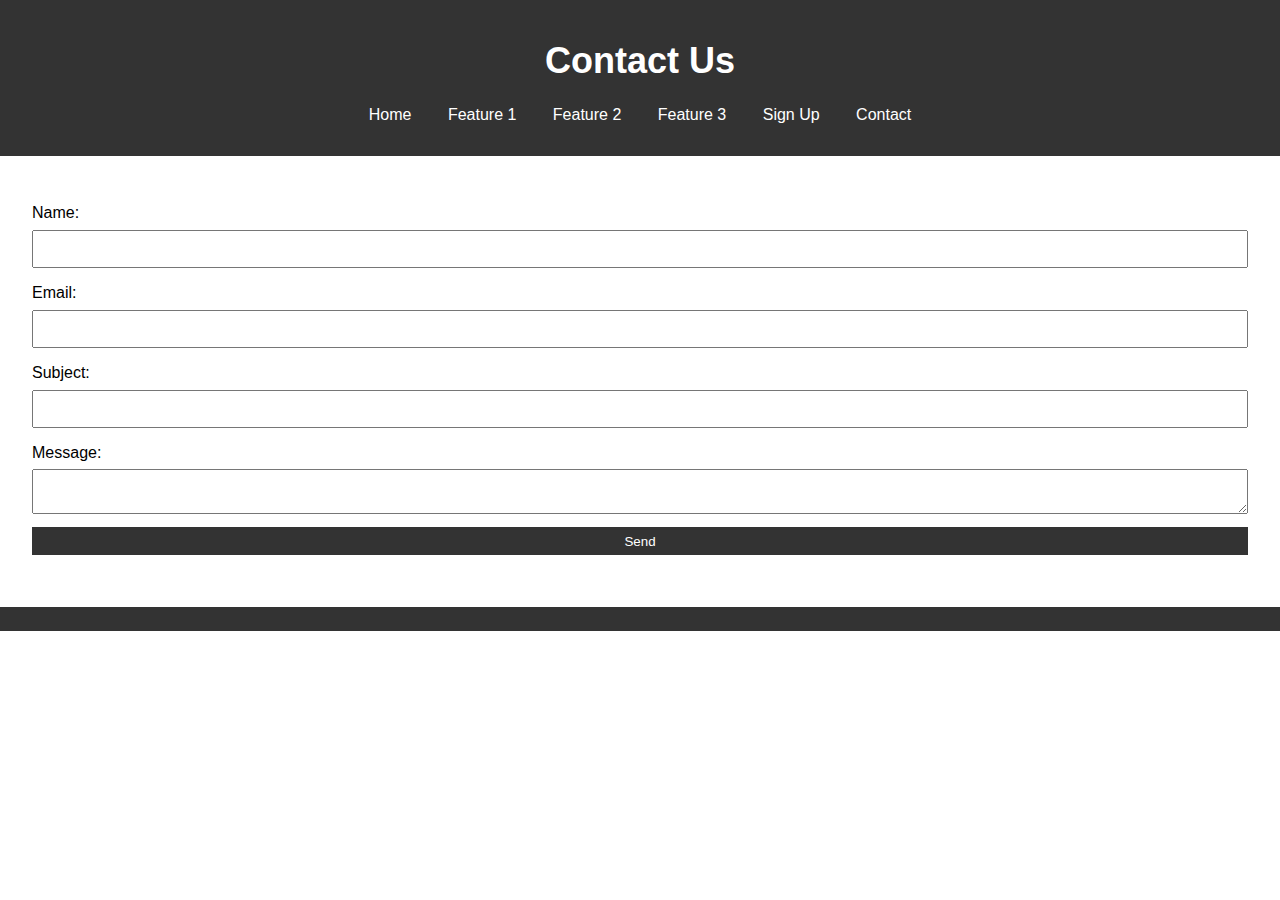
<file: html/contact.html>
<!DOCTYPE html>
<html lang="en">
<head>
    <meta charset="UTF-8">
    <meta name="viewport" content="width=device-width, initial-scale=1.0">
    <title>Contact Us</title>
    <link rel="stylesheet" href="../css/styles.css">
</head>
<body>
    <header>
        <h1>Contact Us</h1>
        <nav>
            <ul>
                <li><a href="index.html">Home</a></li>
                <li><a href="feature1.html">Feature 1</a></li>
                <li><a href="feature2.html">Feature 2</a></li>
                <li><a href="feature3.html">Feature 3</a></li>
                <li><a href="signup.html">Sign Up</a></li>
                <li><a href="contact.html">Contact</a></li>
            </ul>
        </nav>
    </header>
    <main>
        <section>
            <form>
                <label for="name">Name:</label>
                <input type="text" id="name" name="name" required>
                <label for="email">Email:</label>
                <input type="email" id="email" name="email" required>
                <label for="subject">Subject:</label>
                <input type="text" id="subject" name="subject" required>
                <label for="message">Message:</label>
                <textarea id="message" name="message" required></textarea>
                <button type="submit">Send</button>
            </form>
        </section>
    </main>
    <footer>
        <p>© 2024 Your Company</p>
    </footer>
</body>
</html>
</file>
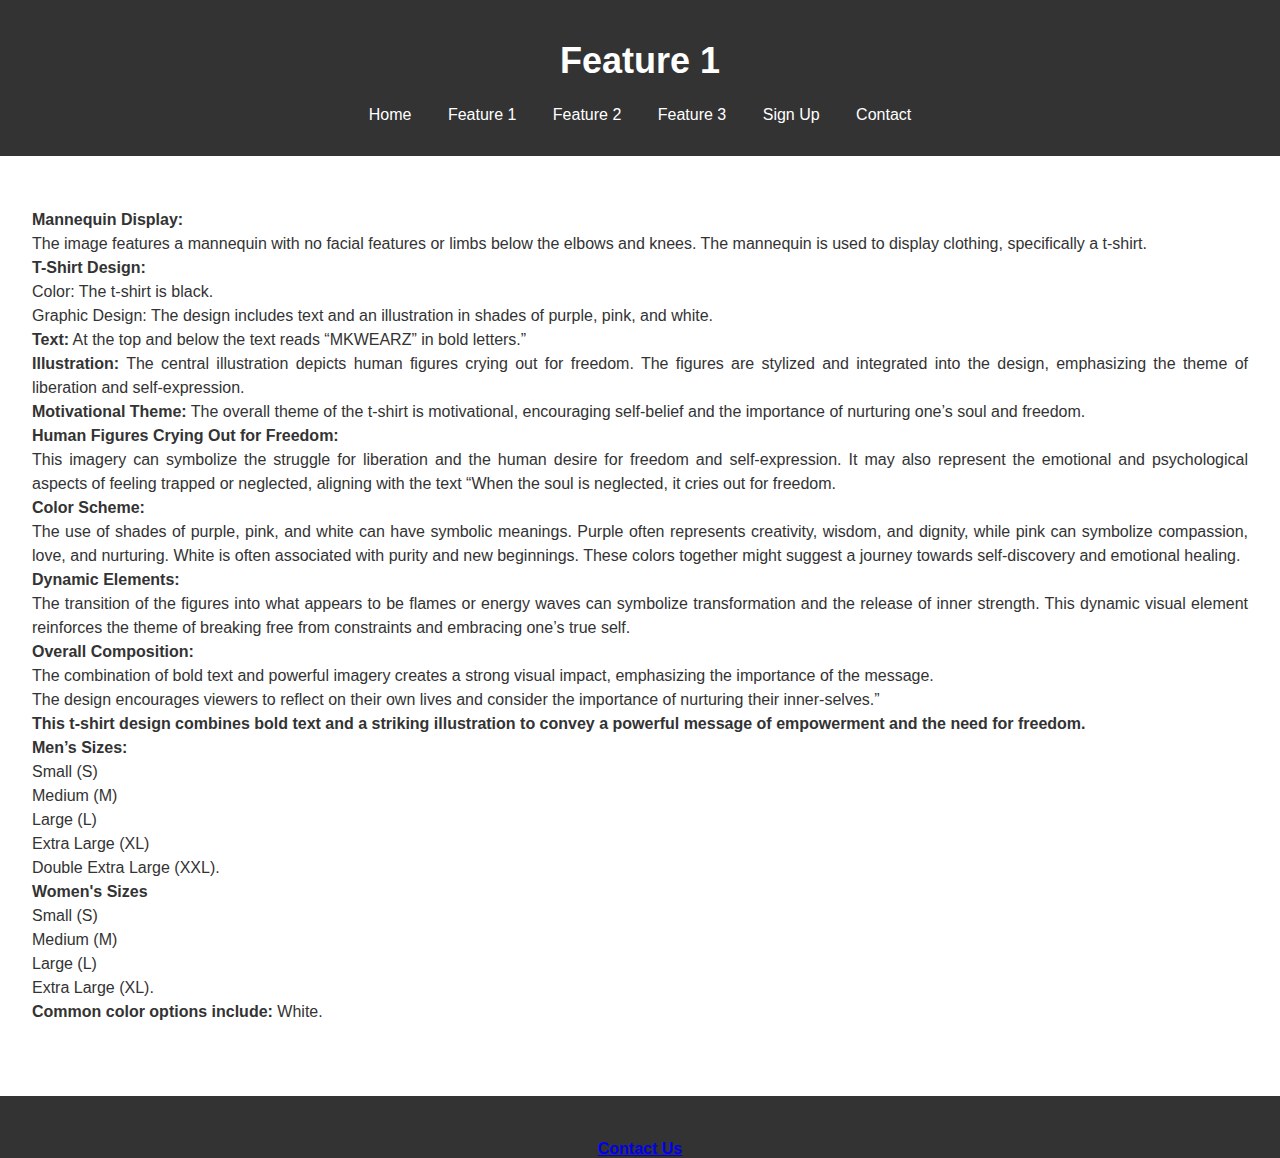
<file: html/feature1.html>
<!DOCTYPE html>
<html lang="en">
<head>
    <meta charset="UTF-8">
    <meta name="viewport" content="width=device-width, initial-scale=1.0">
    <title>Feature 1</title>
    <link rel="stylesheet" href="../css/styles.css">
    <link rel="stylesheet" href="../js/script.js">
</head>
<body>
 <header>
        <h1 style="font-size: 36px;">Feature 1</h1>
        <nav>
            <ul>
                <li><a href="index.html">Home</a></li>
                <li><a href="feature1.html">Feature 1</a></li>
                <li><a href="feature2.html">Feature 2</a></li>
                <li><a href="feature3.html">Feature 3</a></li>
                <li><a href="signup.html">Sign Up</a></li>
                <li><a href="contact.html">Contact</a></li>
            </ul>
        </nav>
    </header>
    <main>
        <section>
            <p style="font-size: 16px;"><b>Mannequin Display:</b>
                <br>The image features a mannequin with no facial features or limbs below the elbows and knees.
                The mannequin is used to display clothing, specifically a t-shirt.
                <br><b>T-Shirt Design:</b>
                <br>Color: The t-shirt is black.
                <br>Graphic Design: The design includes text and an illustration in shades of purple, pink, and white.
                <br><b>Text:</b> At the top and below the text reads “MKWEARZ” in bold letters.”
               <br><b>Illustration:</b> The central illustration depicts human figures crying out for freedom.
                The figures are stylized and integrated into the design, 
                emphasizing the theme of liberation and self-expression.
                <br><b>Motivational Theme:</b> The overall theme of the t-shirt is motivational, 
                encouraging self-belief and the importance of nurturing one’s soul and freedom.
                <br><b>Human Figures Crying Out for Freedom:</b>
                <br>This imagery can symbolize the struggle for liberation and the human desire for freedom and self-expression.
                It may also represent the emotional and psychological aspects of feeling trapped or neglected, 
                aligning with the text “When the soul is neglected, it cries out for freedom.
                <br><b>Color Scheme:</b>
                <br>The use of shades of purple, pink, and white can have symbolic meanings. 
                Purple often represents creativity, wisdom, and dignity, 
                while pink can symbolize compassion, love, and nurturing. White is often associated with purity and new beginnings.
                These colors together might suggest a journey towards self-discovery and emotional healing.
                <br><b>Dynamic Elements:</b>
                <br>The transition of the figures into what appears to be flames or energy waves can symbolize transformation and the release of inner strength.
                This dynamic visual element reinforces the theme of breaking free from constraints and embracing one’s true self.
                <br><b>Overall Composition:</b>
                <br>The combination of bold text and powerful imagery creates a strong visual impact, 
                emphasizing the importance of the message.
                <br>The design encourages viewers to reflect on their own lives and consider
                the importance of nurturing their inner-selves.”
                <br><b>This t-shirt design combines bold text and a striking illustration to convey a powerful message
                     of empowerment and the need for freedom.</b>
                <br><b>Men’s Sizes:</b> <br>Small (S) <br>Medium (M) <br>Large (L) <br>Extra Large (XL) <br>Double Extra Large (XXL).
                <br><b>Women's Sizes</b> <br>Small (S) <br>Medium (M) <br>Large (L) <br>Extra Large (XL).
                <br><b>Common color options include:</b> White.
             </p>
        </section>
    </main>
    <footer>
        <p>© 2024 Your Company</p>
        <a href="contact.html"> <b>Contact Us</b></a>
    </footer>
</body>
</html>
</file>
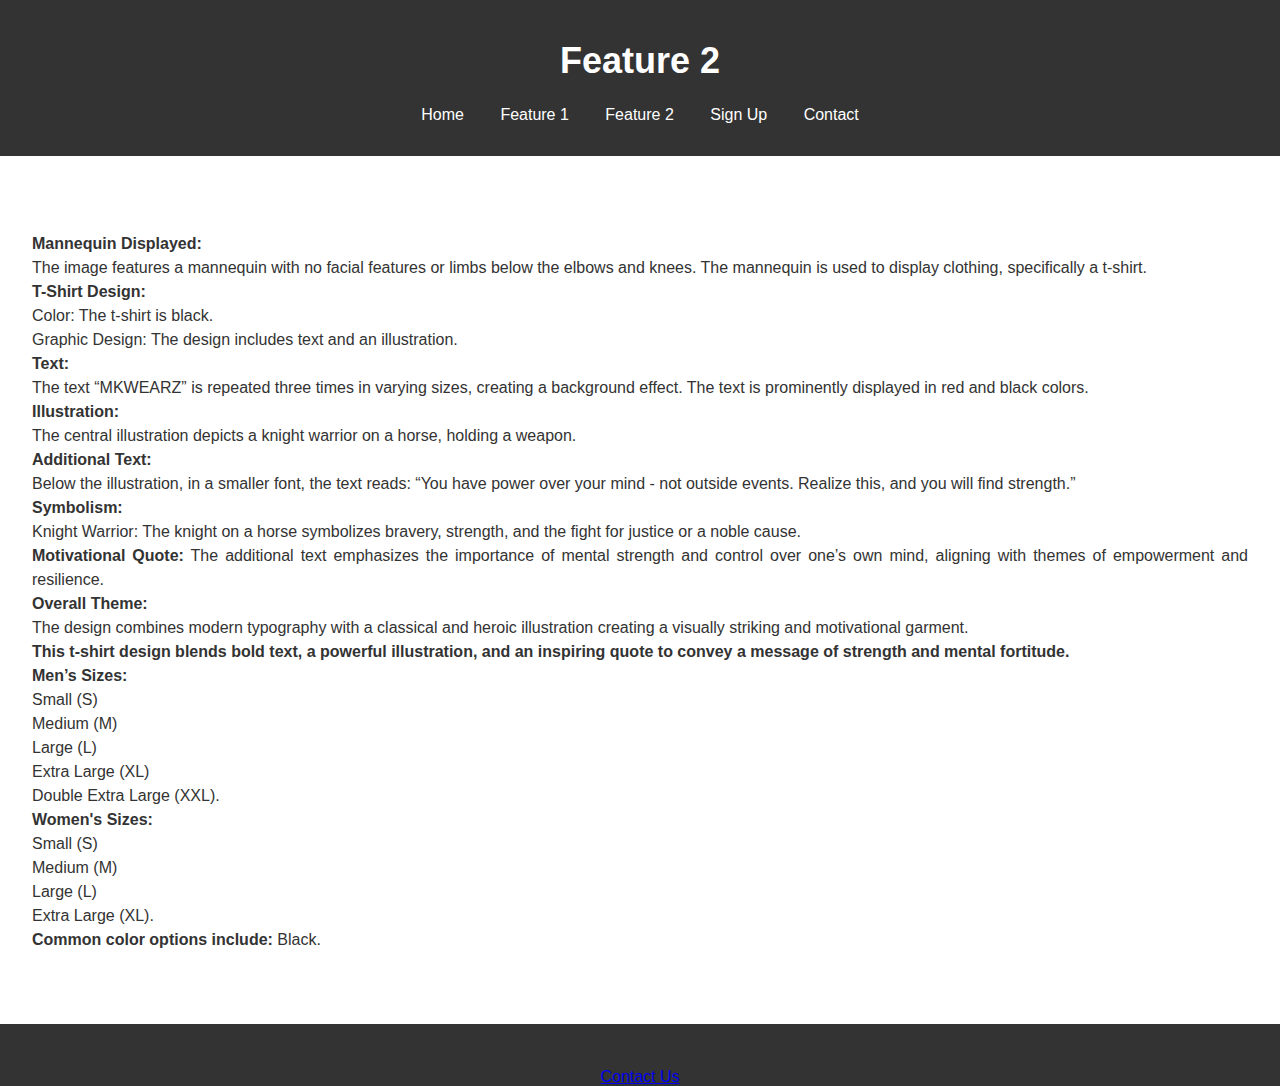
<file: html/feature2.html>
<!DOCTYPE html>
<html lang="en">
<head>
    <meta charset="UTF-8">
    <meta name="viewport" content="width=device-width, initial-scale=1.0">
    <title>Feature 2</title>
    <link rel="stylesheet" href="../css/styles.css">
    <link rel="stylesheet" href="../js/script.js">
</head>
<body>
    <header>
        <h1 class="font-size: 36px;">Feature 2</h1>
        <nav>
            <ul>
                <li><a href="index.html">Home</a></li>
                <li><a href="feature1.html">Feature 1</a></li>
                <li><a href="feature2.html">Feature 2</a></li>
                <li><a href="signup.html">Sign Up</a></li>
                <li><a href="contact.html">Contact</a></li>
            </ul>
        </nav>
    </header>
    <main>
        <section>
            <p style="font-size: 16px;"><br><b>Mannequin Displayed:</b>
                <br>The image features a mannequin with no facial features or limbs below the elbows and knees.
                The mannequin is used to display clothing, specifically a t-shirt.
                <br><b>T-Shirt Design:</b>
                <br>Color: The t-shirt is black.
                <br>Graphic Design: The design includes text and an illustration.
                <br><b>Text:</b>
                <br>The text “MKWEARZ” is repeated three times in varying sizes, creating a background effect.
                The text is prominently displayed in red and black colors. 
                <br><b>Illustration:</b>
                <br>The central illustration depicts a knight warrior on a horse, holding a weapon.
                <br><b>Additional Text:</b>
                <br>Below the illustration, in a smaller font, the text reads:
                “You have power over your mind - not outside events. Realize this, and you will find strength.”
                <br><b>Symbolism:</b>
                <br>Knight Warrior: The knight on a horse symbolizes bravery, strength, and 
                the fight for justice or a noble cause.
               <br><b> Motivational Quote:</b> 
                The additional text emphasizes the importance of mental strength and
                control over one’s own mind, aligning with themes of empowerment and resilience.
                <br><b>Overall Theme:</b>
                <br>The design combines modern typography with a classical and heroic illustration
                creating a visually striking and motivational garment.
                <br><b>This t-shirt design blends bold text, a powerful illustration,
                and an inspiring quote to convey a message of strength and mental fortitude.</b>
                <br><b>Men’s Sizes:</b><br>Small (S) <br>Medium (M) <br>Large (L) <br>Extra Large (XL) 
                <br>Double Extra Large (XXL).
                <br><b>Women's Sizes:</b><br>Small (S) <br>Medium (M) <br>Large (L) <br>Extra Large (XL).
                <br><b>Common color options include:</b> Black.
            </p>
        </section>
    </main>
    <footer>
        <p>© 2024 Your Company</p>
        <a href="contact.html">Contact Us</a>
    </footer>
</body>
</html>
</file>
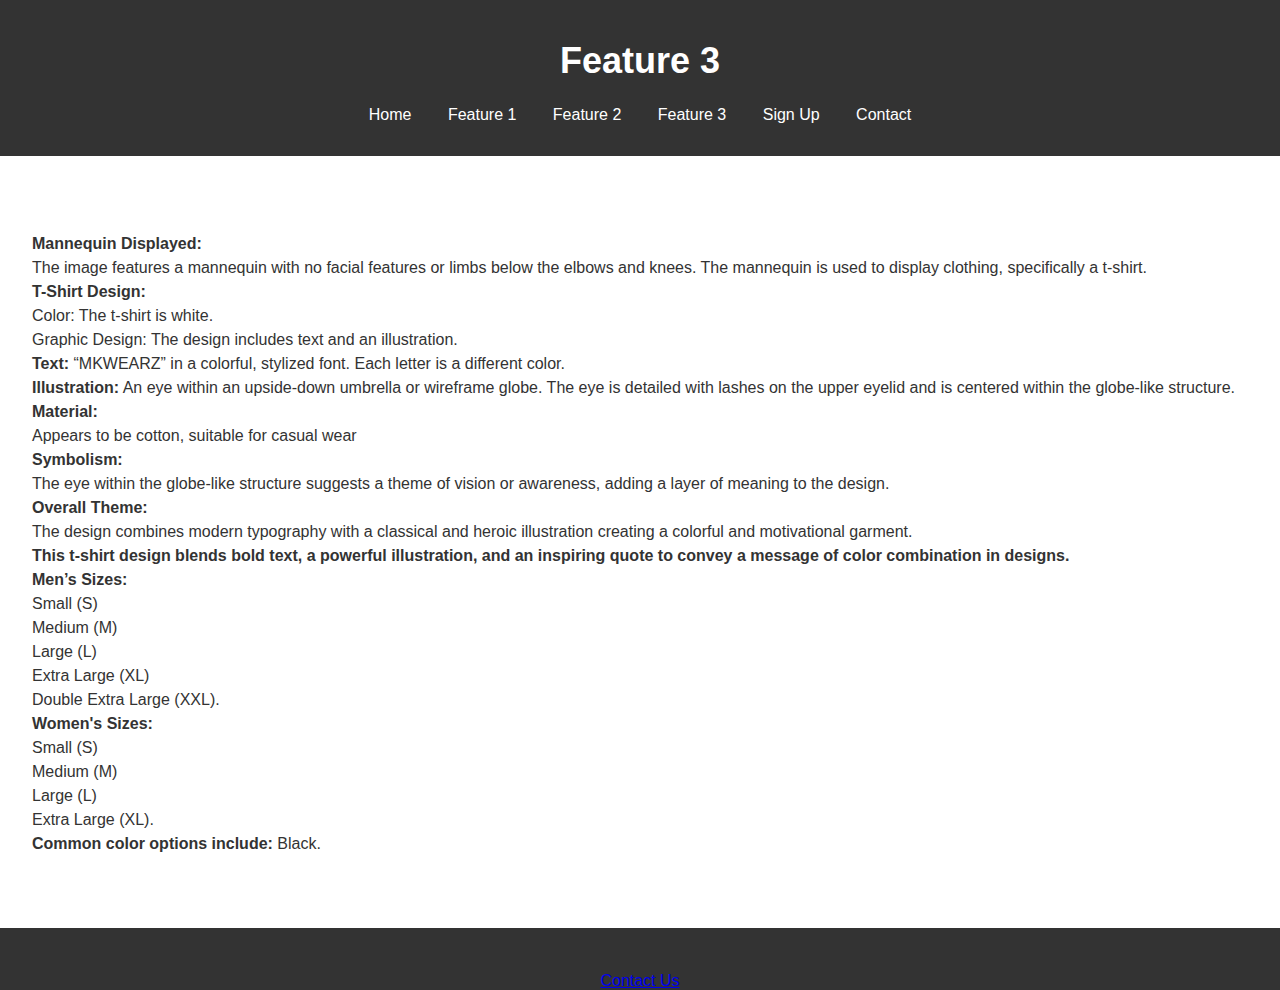
<file: html/feature3.html>
<!DOCTYPE html>
<html lang="en">
<head>
    <meta charset="UTF-8">
    <meta name="viewport" content="width=device-width, initial-scale=1.0">
    <title>Feature 3</title>
    <link rel="stylesheet" href="../css/styles.css">
    <link rel="stylesheet" href="../js/script.js">
</head>
<body>
    <header>
        <h1 class="font-size: 36px;">Feature 3</h1>
        <nav>
            <ul>
                <li><a href="index.html">Home</a></li>
                <li><a href="feature1.html">Feature 1</a></li>
                <li><a href="feature2.html">Feature 2</a></li>
                <li><a href="feature3.html">Feature 3</a></li>
                <li><a href="signup.html">Sign Up</a></li>
                <li><a href="contact.html">Contact</a></li>
            </ul>
        </nav>
    </header>
    <main>
        <section>
            <p style="font-size: 16px;"><br><b>Mannequin Displayed:</b>
                <br>The image features a mannequin with no facial features or limbs below the elbows and knees. 
                The mannequin is used to display clothing, specifically a t-shirt.
                <br><b>T-Shirt Design:</b>
                <br>Color: The t-shirt is white.
                <br>Graphic Design: The design includes text and an illustration.
                <br><b>Text:</b> “MKWEARZ” in a colorful, stylized font. Each letter is a different color.
                <br><b>Illustration:</b> An eye within an upside-down umbrella or wireframe globe. 
                The eye is detailed with lashes on the upper eyelid and is centered within the globe-like structure.
                <br><b>Material:</b>
                <br>Appears to be cotton, suitable for casual wear
                <br><b>Symbolism:</b>
                <br>The eye within the globe-like structure suggests a theme of vision or awareness, 
                adding a layer of meaning to the design.
                <br><b>Overall Theme:</b>
                <br>The design combines modern typography with a classical and heroic illustration
                creating a colorful and motivational garment.
                <br><b>This t-shirt design blends bold text, a powerful illustration,
                and an inspiring quote to convey a message of color combination in designs.</b>
                <br><b>Men’s Sizes:</b><br>Small (S) <br>Medium (M) <br>Large (L) <br>Extra Large (XL) 
                <br>Double Extra Large (XXL).
                <br><b>Women's Sizes:</b><br>Small (S) <br>Medium (M) <br>Large (L) <br>Extra Large (XL).
                <br><b>Common color options include:</b> Black.
            </p>
        </section>
    </main>
    <footer>
        <p>© 2024 Your Company</p>
        <a href="contact.html">Contact Us</a>
    </footer>
</body>
</html>
</file>
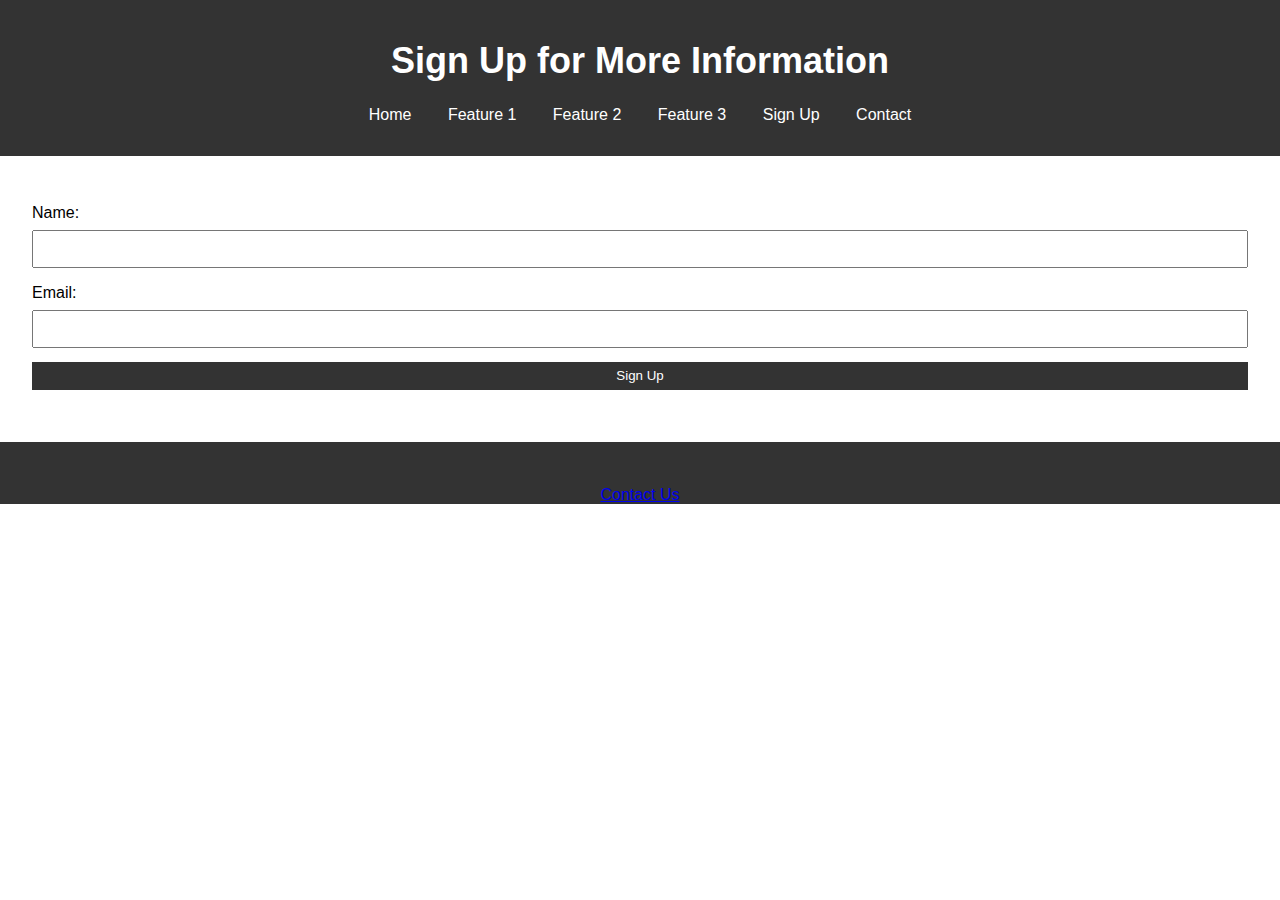
<file: html/signup.html>
<!DOCTYPE html>
<html lang="en">
<head>
    <meta charset="UTF-8">
    <meta name="viewport" content="width=device-width, initial-scale=1.0">
    <title>Sign Up</title>
    <link rel="stylesheet" href="../css/styles.css">
</head>
<body>
    <header>
        <h1>Sign Up for More Information</h1>
        <nav>
            <ul>
                <li><a href="index.html">Home</a></li>
                <li><a href="feature1.html">Feature 1</a></li>
                <li><a href="feature2.html">Feature 2</a></li>
                <li><a href="feature3.html">Feature 3</a></li>
                <li><a href="signup.html">Sign Up</a></li>
                <li><a href="contact.html">Contact</a></li>
            </ul>
        </nav>
    </header>
    <main>
        <section>
            <form>
                <label for="name">Name:</label>
                <input type="text" id="name" name="name" required>
                <label for="email">Email:</label>
                <input type="email" id="email" name="email" required>
                <button type="submit">Sign Up</button>
            </form>
        </section>
    </main>
    <footer>
        <p>© 2024 Your Company</p>
        <a href="contact.html">Contact Us</a>
    </footer>
</body>
</html>
</file>
<file: css/styles.css>
body {
    margin: 0;
    font-family: 'Franklin Gothic Medium', 'Arial Narrow', Arial, sans-serif;
    padding: 1;
    background-color: white;
}


h1 {
    font-family: Arial, Helvetica, sans-serif ;
}

code {
    font-family: "Lucida Console", "Courier New", monospace;
  }

header {
    background-color: #333;
    color: white;
    padding: 1em 0;
    text-align: center;
}

nav ul {
    list-style-type: none;
    padding: 0;
}

nav ul li {
    display: inline;
    margin: 0 1em;
}

nav ul li a {
    color: white;
    text-decoration: none;
}

main {
    padding: 2em;
}

.gallery-item {
    width: 30%;
    margin: 1%;
    border: 2px solid #ddd;
    border-radius: 5px;
    transition: transform 0.2s;
}

.gallery-item:hover {
    transform: scale(1.05);
}

footer {
    background-color: #333;
    color: white;
    text-align: center;
    padding: 0;
    position: relative;
    width: 100%;
    bottom: ;
}

form {
    display: flex;
    flex-direction: column;
}

form label {
    margin-top: 1em;
}

form input, form textarea {
    margin-top: 0.5em;
    padding: 0.5em;
    font-size: 1em;
}

form button {
    margin-top: 1em;
    padding: 0.5em;
    background-color: #333;
    color: white;
    border: none;
    cursor: pointer;
}

p {
    color: #333;
    font-size: 16px;
    line-height: 1.5;
    text-align: justify;
    margin: 20px 0;
}

/* styles.css */
h1 {
    font-size: 36px;
}
p {
    font-size: 16px;
}
</file>
